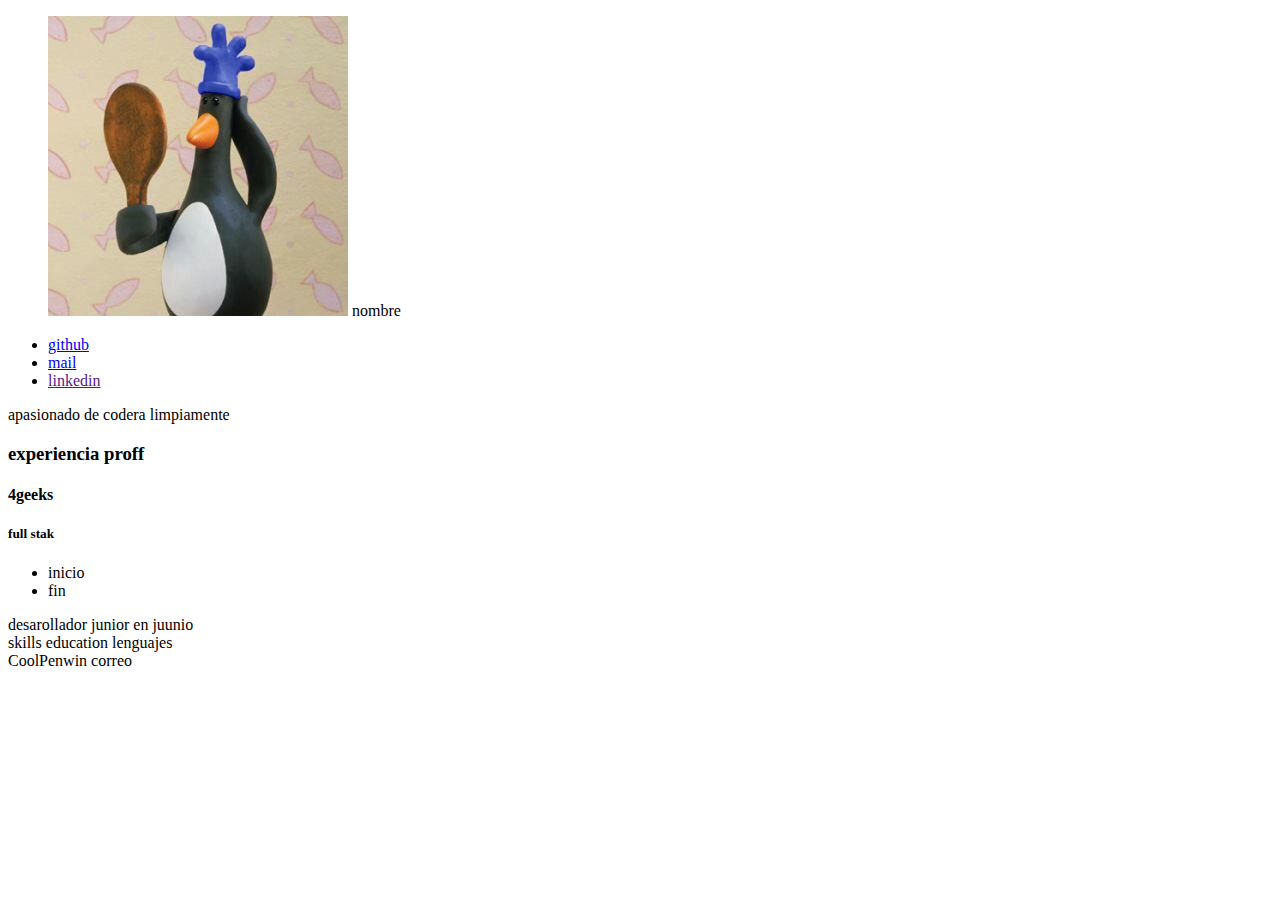
<file: index2.html>
<!DOCTYPE html>
<html lang="en">
<head>
    <meta charset="UTF-8">
    <meta name="viewport" content="width=device-width, initial-scale=1.0">
    <title>CV CoolPenwin</title>
    <Link></Link>
</head>
<body>
        <header>
            <section>
                <figure>
                    <img src="imagenes/PINGU.jpg" alt="Avatar  usuario"/>
                    <figurecaption> nombre </figurecaption>
                </figure>
            </section>
            <section>
                <ul>
                    <li class="list-item"><a href="https://github.com/CoolPenwin">github</a></li >
                    <li class="list-item"><a href="mailto:coolPenwin@proton.me">mail</a></li >
                    <li class="list-item"><a href="">linkedin</a></li>
                </ul> 
            </section>
            <!-- <div>
                <h1>Alberto RM</h1> 
                <h2>electricista instalador Domótico 
                    full stack developer</h2>
                <p>

                </p>
            </div>
            <div>
                <ul>
                    <li><a href="https://github.com/CoolPenwin">github</a></li>
                    <li><a href="mailto:coolPenwin@proton.me">mail</a></li>
                    <li><a href="">linkedin</a></li>
                </ul> 
            </div> -->
        </header>

        <main>
            <article>
                <p>
                apasionado de codera limpiamente
                </p>
            </article>
                <section>
                   <h3> experiencia proff </h3>
                   <article>
                    <h4>4geeks</h4>
                    <h5>full stak </h5>
                    <ul>
                        <li>inicio</li>
                        <li>fin</li>
                        
                    </ul>
                    <span>desarollador junior en juunio</span>
                   </article>
                </section>
                <aside>
                    skills
                    education
                    lenguajes
                </aside>
        </main>

        <footer>
                CoolPenwin

                correo
        </footer>
    
</body>
</html>
</file>
